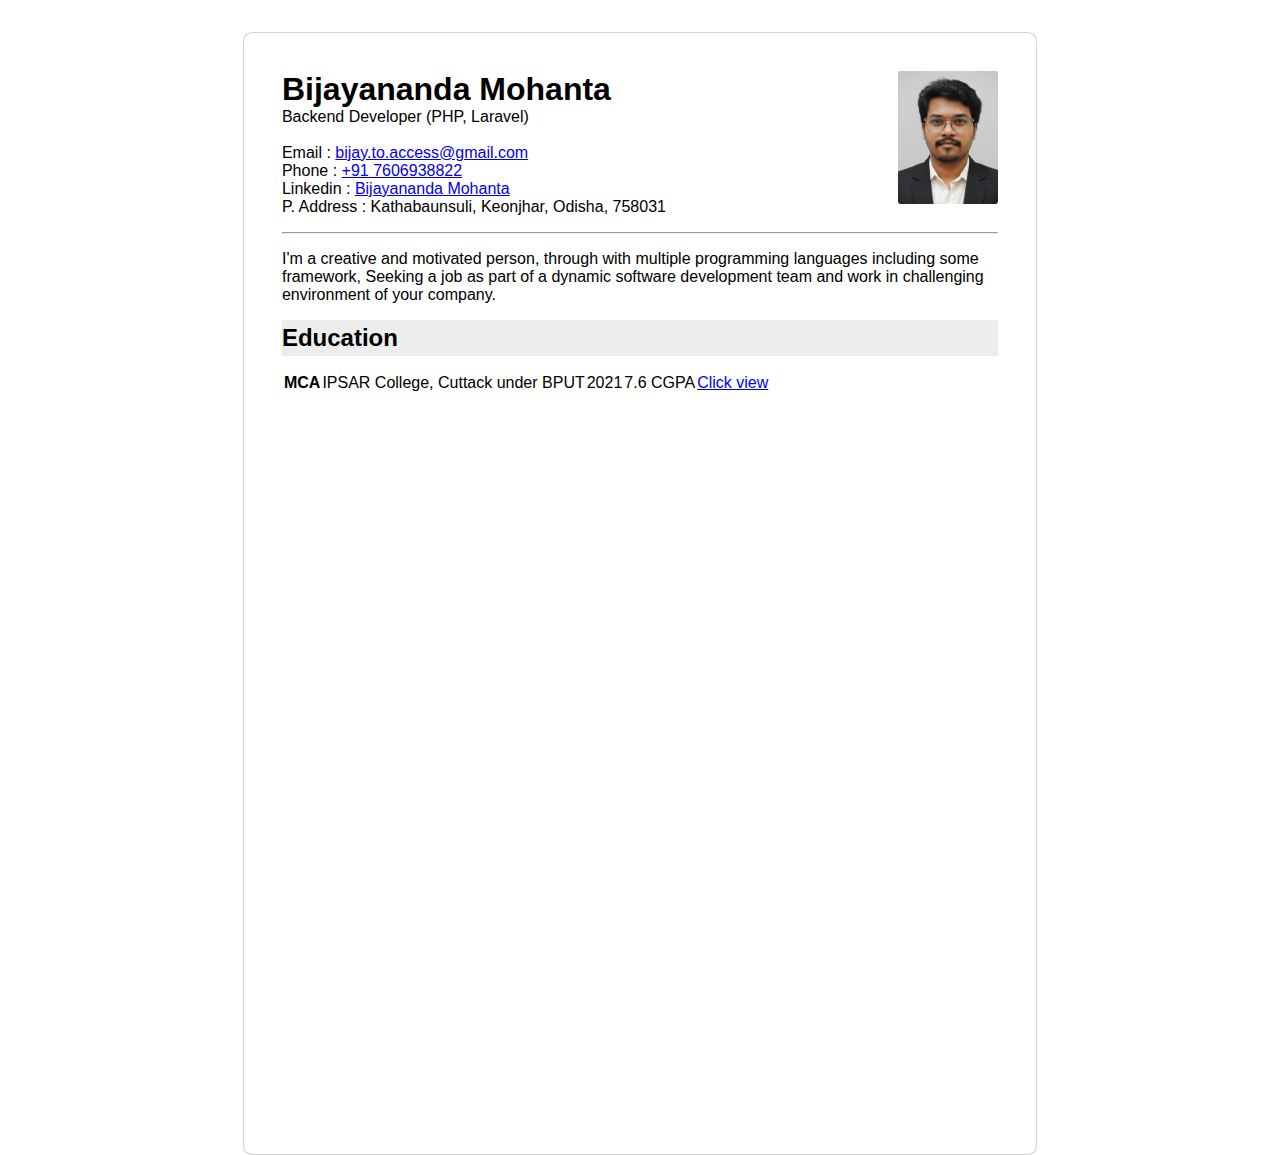
<file: resume.html>
<!DOCTYPE html>
<html lang="en">
<head>
    <meta charset="UTF-8">
    <meta name="viewport" content="width=device-width, initial-scale=1.0">
    <title>Bijayananda Mohanta - CV - (PHP)Laravel Developer</title>
    <link rel="shortcut icon" href="https://avatar.iran.liara.run/public/7" type="image/x-icon">
    <link rel="stylesheet" href="assets/css/resume.css">
</head>
<body>
    <div class="page">
        <div class="header">
            <div class="left">
                <h1>Bijayananda Mohanta</h1>
                <p>Backend Developer (PHP, Laravel)</p>
                <br>
                <p>Email : <a href="mailto:bijay.to.access@gmail.com">bijay.to.access@gmail.com</a></p>
                <p>Phone : <a href="tel:7606938822">+91 7606938822</a></p>
                <p>Linkedin : <a href="https://in.linkedin.com/in/bijayananda-mohanta">Bijayananda Mohanta</a></p>
                <p>P. Address : Kathabaunsuli, Keonjhar, Odisha, 758031</p>
            </div>
            <div class="right">
                <img src="assets/images/bijay.jpg" alt="Bijayananda Mohanta" width="100">
            </div>
        </div>
        <hr>
        <p>I'm a creative and motivated person, through with multiple programming languages including some framework, Seeking a job as part of a dynamic software development team and work in challenging environment of your company.</p>
        <h2>Education</h2>
        <table>
            <tr>
                <th>MCA</th>
                <td>IPSAR College, Cuttack under BPUT</td>
                <td>2021</td>
                <td>7.6 CGPA</td>
                <td><a href="https://drive.google.com/file/d/1cfyeOIPdcsYcqdHZXBBykNKhGp4mkyuC/view?usp=sharing">Click view</a></td>
            </tr>
        </table>
    </div>
</body>
</html>
</file>
<file: assets/css/resume.css>
*{
    margin: 0;
    padding: 0;
    box-sizing: border-box;
}
body {
    font-family: sans-serif;
}
.page {
    width: 210mm;
    min-height: 297mm;
    padding: 10mm;
    margin: 0 auto;
    border: 1px #D3D3D3 solid;
    border-radius: 1rem;
    background: white;
    margin-top: 2rem;
    corner-shape: squircle;
}
img{
    max-width: 100%;
    height: auto;
    border-radius: 5px;
    corner-shape: squircle;
}
.header{
    display: flex;
    justify-content: space-between;
}
hr{
    margin-block: 1rem;
}
h2{
    margin-block: 1rem;
    padding-block: .25rem;
    background-color: #ededed;
}
@media print {
    .page {
        border: initial;
        padding: 0;
        margin: 0;
        min-height: initial;
        page-break-after: always;
    }
}
</file>
